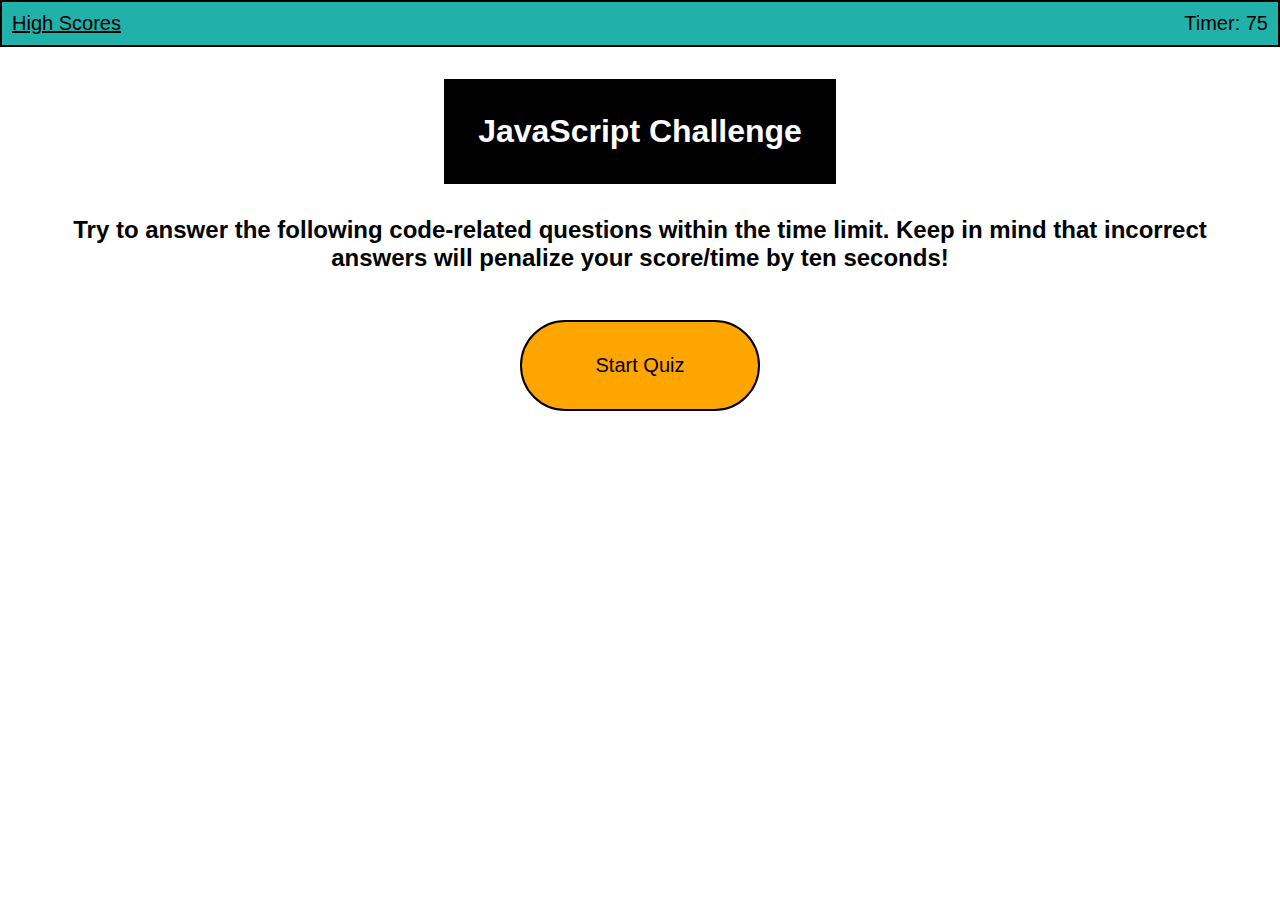
<file: index.html>
<!DOCTYPE html>
<html lang="en">
<head>
    <meta charset="UTF-8">
    <meta name="viewport" content="width=device-width, initial-scale=1.0">
    <title>Code Quiz</title>
    <link rel="stylesheet" href="assets/css/style.css" />
</head>
<body>   
    <header>
        <div class="top-row">
            <p>
                <a href="highscores.html" target="_blank">High Scores</a>
            </p>    
            <p id="countdown">Timer: 75</p>
        </div>
    </header>
       
    
    <script src ="assets/js/quiz.js"></script>
    
</body>
</html>
</file>
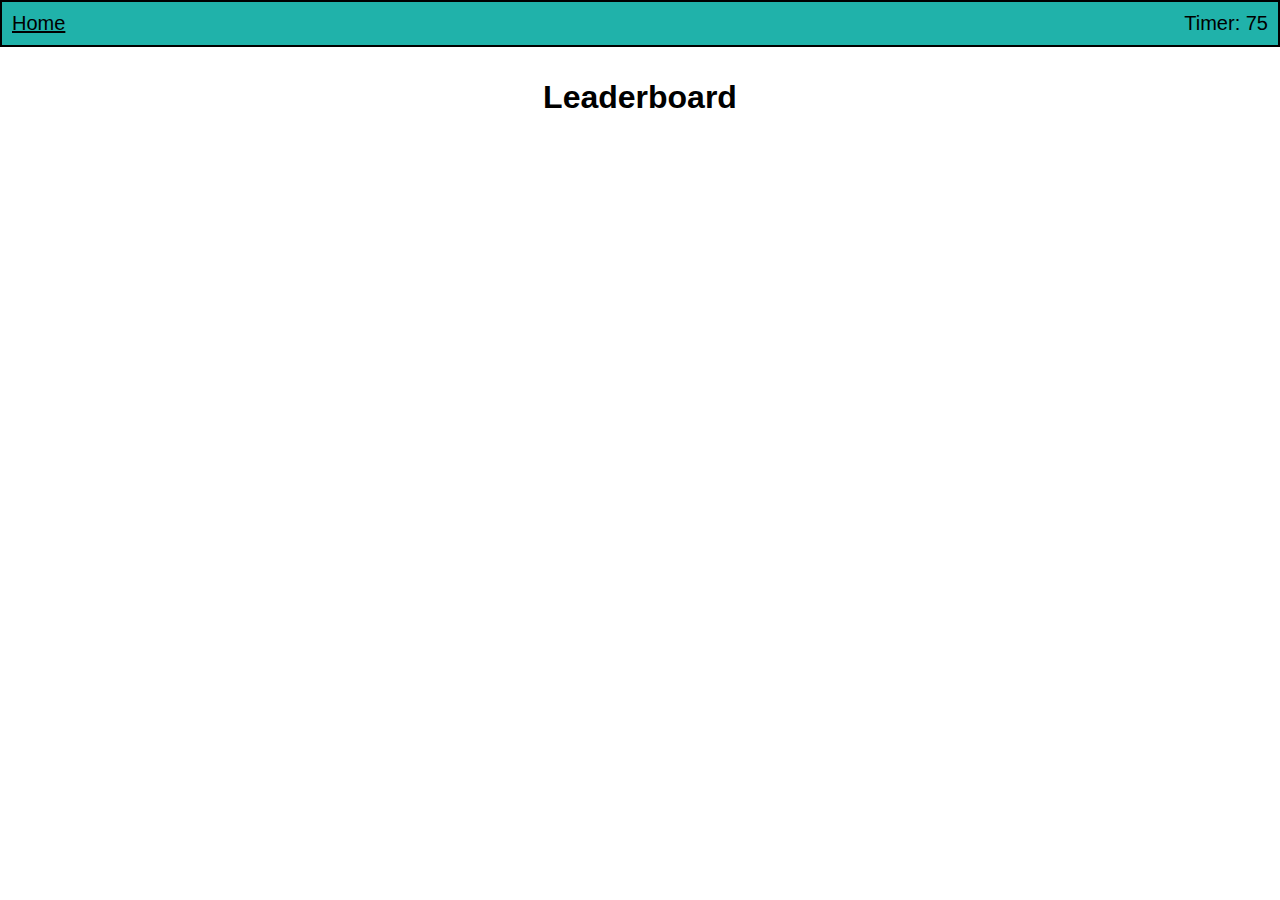
<file: highscores.html>
<!DOCTYPE html>
<html lang="en">
<head>
    <meta charset="UTF-8">
    <meta name="viewport" content="width=device-width, initial-scale=1.0">
    <title>Code Quiz</title>
    <link rel="stylesheet" href="assets/css/style.css" />
</head>
<body>
    <header>
        <div class="top-row">
            <p>
                <a href="index.html" target="_blank">Home</a>
            </p>    
            <p id="countdown">Timer: 75</p>
        </div>
        <di class="container">
            <div id="highScores" class="flex-center flex-column">
                <h1 id="finalScore">Leaderboard</h1>
                <ul id="topScores"></ul>
            </div>
        </di> 

        </div>
    </header>
       
<script src ="assets/js/highscores.js"></script>
    
</body>
</html>
</file>
<file: assets/css/style.css>
body {
    background-color: white;
}

* {
    font-family: Verdana, Geneva, Tahoma, sans-serif;
    box-sizing: border-box;
    margin: 0;
    padding: 0;
}

/* Header */
.top-row {
    display: flex;
    justify-content: space-between;
    padding: 10px;
    font-size: 20px;
    border: 2px black solid;
    background-color: lightseagreen;
  }

  a {
    color: black;
  }
  
  a:hover {
    color: blue;
  }
.container {
    display: flex;
    flex-direction: column;
    align-items: center;
    text-align: center;
    background-color: white;
    padding: 2rem;
}

.title {
    border: 2px black solid;
    background-color: black;
    color: white;
}

.startButton {
    background: orange;
    border: 2px, black, solid;
    border-radius: 50px;
    font-size: 20px;
    width: 15rem;
    margin: 1rem;
}

.startButton:hover {
    box-shadow: 0 0.4rem 1.4rem 0 black;
    transition: transform 150ms;
    transform: scale(1.05);

}

.play {
    background: purple;
    border: 2px, black, solid;
    border-radius: 50px;
    font-size: 20px;
}

.play:hover {
    box-shadow: 0 0.4rem 1.4rem 0 black;
    transition: transform 150ms;
    transform: scale(1.05);

}
.form {
    padding: 2rem;
}

.ansBtn {
    padding: 1rem;
    border: 2px solid black;
    background:orange;
    border-radius: 50px;
}

.ansBtn:hover {
    box-shadow: 0 0.4rem 1.4rem 0 black;
    transition: transform 50ms;
    transform: scale(1.05);

}

.choice-button {
    padding: 1rem;
    margin: 2px;
    border: 2px solid black;
    background:orange;
    border-radius: 50px;
}

.choice-button:hover {
    box-shadow: 0 0.4rem 1.4rem 0 black;
    transition: transform 50ms;
    transform: scale(1.05);
}

h3 {
  pointer-events: none;  
}

h2 {
    pointer-events: none;
}

.inputBox {
    margin-bottom: 1rem;
    width: 20rem;
    padding: 1.5rem;
    font-size: 1.8rem;
}

.inputBox::placeholder {
    color: #aaa;
}

#username {
    margin-bottom: 3rem;
    width: 100%;
    outline: none;
}

.flex-column {
    display: flex;
    flex-direction: column;
}

.flex-center {
    justify-content: center;
    align-items: center;
}

li {
   list-style: none;
}
</file>
